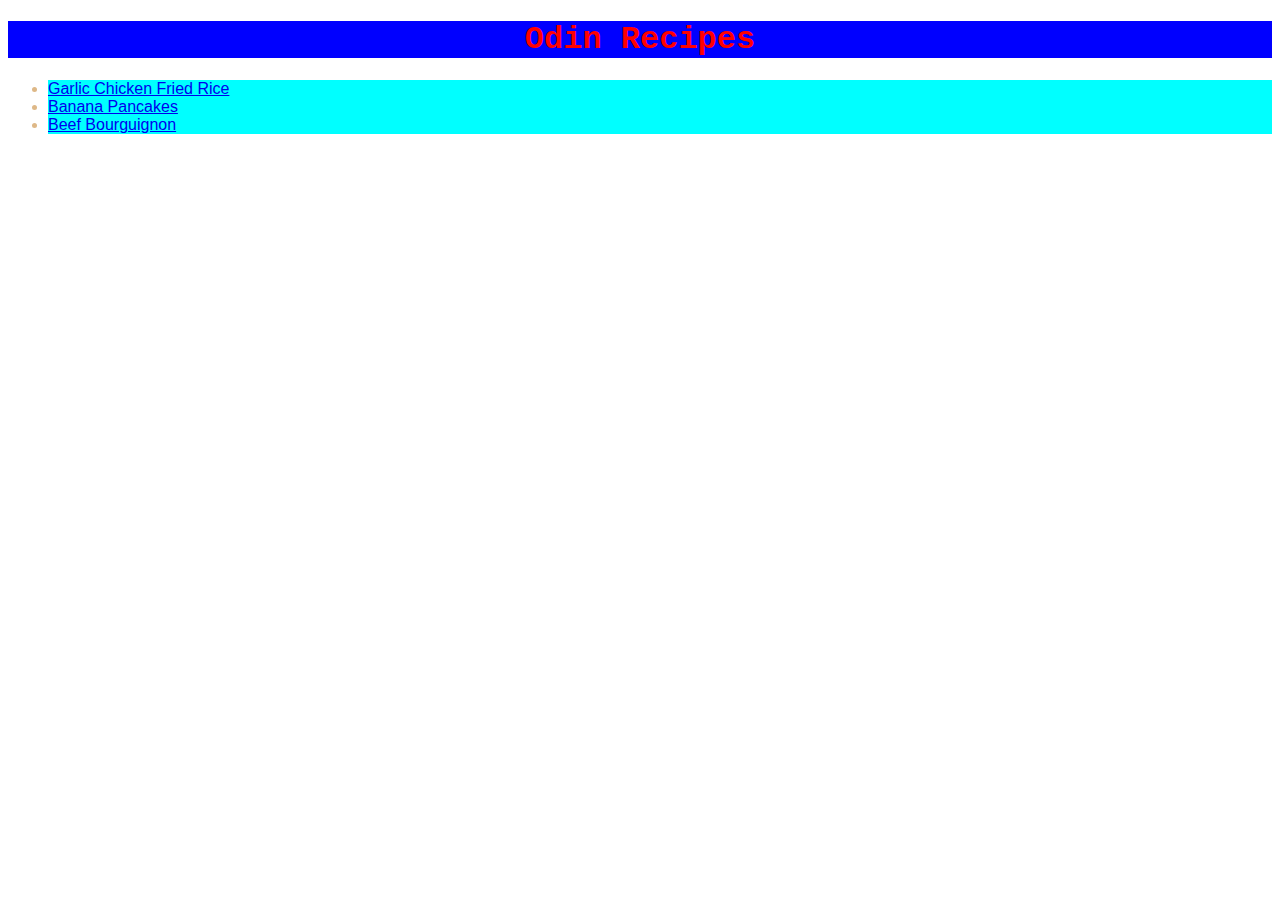
<file: index.html>
<!DOCTYPE html>
<html lang="en">
<head>
    <meta charset="UTF-8">
    <meta name="viewport" content="width=device-width, initial-scale=1.0">
    <title>Document</title>
    <link rel= stylesheet href="./styles.css"/>
</head>
<body>
    <h1 class="title">Odin Recipes</h1>
    <ul>
        <li class="recipe"><a href="recipes/chicken.html">Garlic Chicken Fried Rice</a></li>
        <li class="recipe"><a href="recipes/pancake.html">Banana Pancakes</a></li>
        <li class="recipe"><a href="recipes/beef.html">Beef Bourguignon</a></li>
    </ul>
    
</body>
</html>
</file>
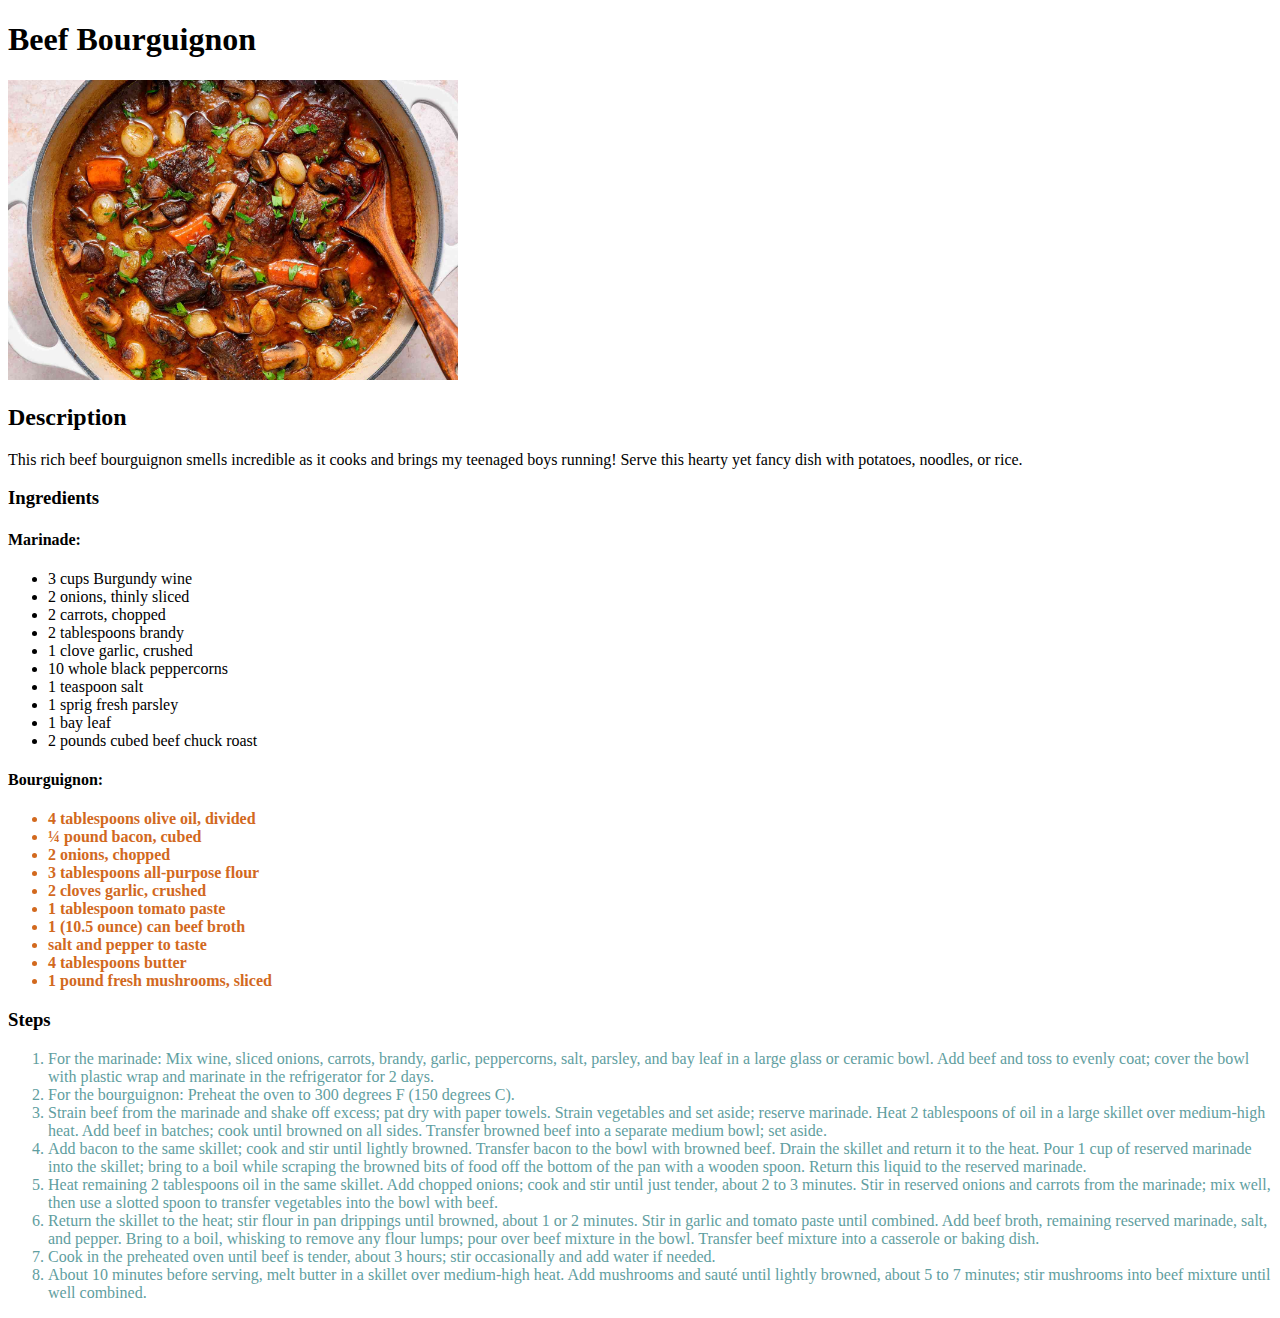
<file: recipes/beef.html>
<!DOCTYPE html>
<html lang="en">
<head>
    <meta charset="UTF-8">
    <meta name="viewport" content="width=device-width, initial-scale=1.0">
    <title>Document</title>
    <link rel= stylesheet href="../styles.css"/>
</head>
<body>
    <h1>Beef Bourguignon</h1>
    <img src="beef.jpg" alt="beef" height="300">
    <h2>Description</h2>
    <p>This rich beef bourguignon smells incredible as it cooks and brings my teenaged boys running! Serve this hearty yet fancy dish with potatoes, noodles, or rice.</p>
    <h3>Ingredients</h3>
    <h4>Marinade:</h4>
    <ul>
        <li>3 cups Burgundy wine</li>
        <li>2 onions, thinly sliced</li>
        <li>2 carrots, chopped</li>
        <li>2 tablespoons brandy</li>
        <li>1 clove garlic, crushed</li>
        <li>10 whole black peppercorns</li>
        <li>1 teaspoon salt</li>
        <li>1 sprig fresh parsley</li>
        <li>1 bay leaf</li>
        <li>2 pounds cubed beef chuck roast</li>
    </ul>
    <h4>Bourguignon:</h4>
    <ul>
        <li class="ingredient">4 tablespoons olive oil, divided</li>
        <li class="ingredient">¼ pound bacon, cubed</li>
        <li class="ingredient">2 onions, chopped</li>
        <li class="ingredient">3 tablespoons all-purpose flour</li>
        <li class="ingredient">2 cloves garlic, crushed</li>
        <li class="ingredient">1 tablespoon tomato paste</li>
        <li class="ingredient">1 (10.5 ounce) can beef broth</li>
        <li class="ingredient">salt and pepper to taste</li>
        <li class="ingredient">4 tablespoons butter</li>
        <li class="ingredient">1 pound fresh mushrooms, sliced</li>
    </ul>
    <h3>Steps</h3>
    <ol>
        <li class="step">For the marinade: Mix wine, sliced onions, carrots, brandy, garlic, peppercorns, salt, parsley, and bay leaf in a large glass or ceramic bowl. Add beef and toss to evenly coat; cover the bowl with plastic wrap and marinate in the refrigerator for 2 days.</li>
        <li class="step">For the bourguignon: Preheat the oven to 300 degrees F (150 degrees C).</li>
        <li class="step">Strain beef from the marinade and shake off excess; pat dry with paper towels. Strain vegetables and set aside; reserve marinade. Heat 2 tablespoons of oil in a large skillet over medium-high heat. Add beef in batches; cook until browned on all sides. Transfer browned beef into a separate medium bowl; set aside.</li>
        <li class="step">Add bacon to the same skillet; cook and stir until lightly browned. Transfer bacon to the bowl with browned beef. Drain the skillet and return it to the heat. Pour 1 cup of reserved marinade into the skillet; bring to a boil while scraping the browned bits of food off the bottom of the pan with a wooden spoon. Return this liquid to the reserved marinade.</li>
        <li class="step">Heat remaining 2 tablespoons oil in the same skillet. Add chopped onions; cook and stir until just tender, about 2 to 3 minutes. Stir in reserved onions and carrots from the marinade; mix well, then use a slotted spoon to transfer vegetables into the bowl with beef.</li>
        <li class="step">Return the skillet to the heat; stir flour in pan drippings until browned, about 1 or 2 minutes. Stir in garlic and tomato paste until combined. Add beef broth, remaining reserved marinade, salt, and pepper. Bring to a boil, whisking to remove any flour lumps; pour over beef mixture in the bowl. Transfer beef mixture into a casserole or baking dish.</li>
        <li class="step">Cook in the preheated oven until beef is tender, about 3 hours; stir occasionally and add water if needed.</li>
        <li class="step">About 10 minutes before serving, melt butter in a skillet over medium-high heat. Add mushrooms and sauté until lightly browned, about 5 to 7 minutes; stir mushrooms into beef mixture until well combined.</li>
    </ol>
</body>
</html>
</file>
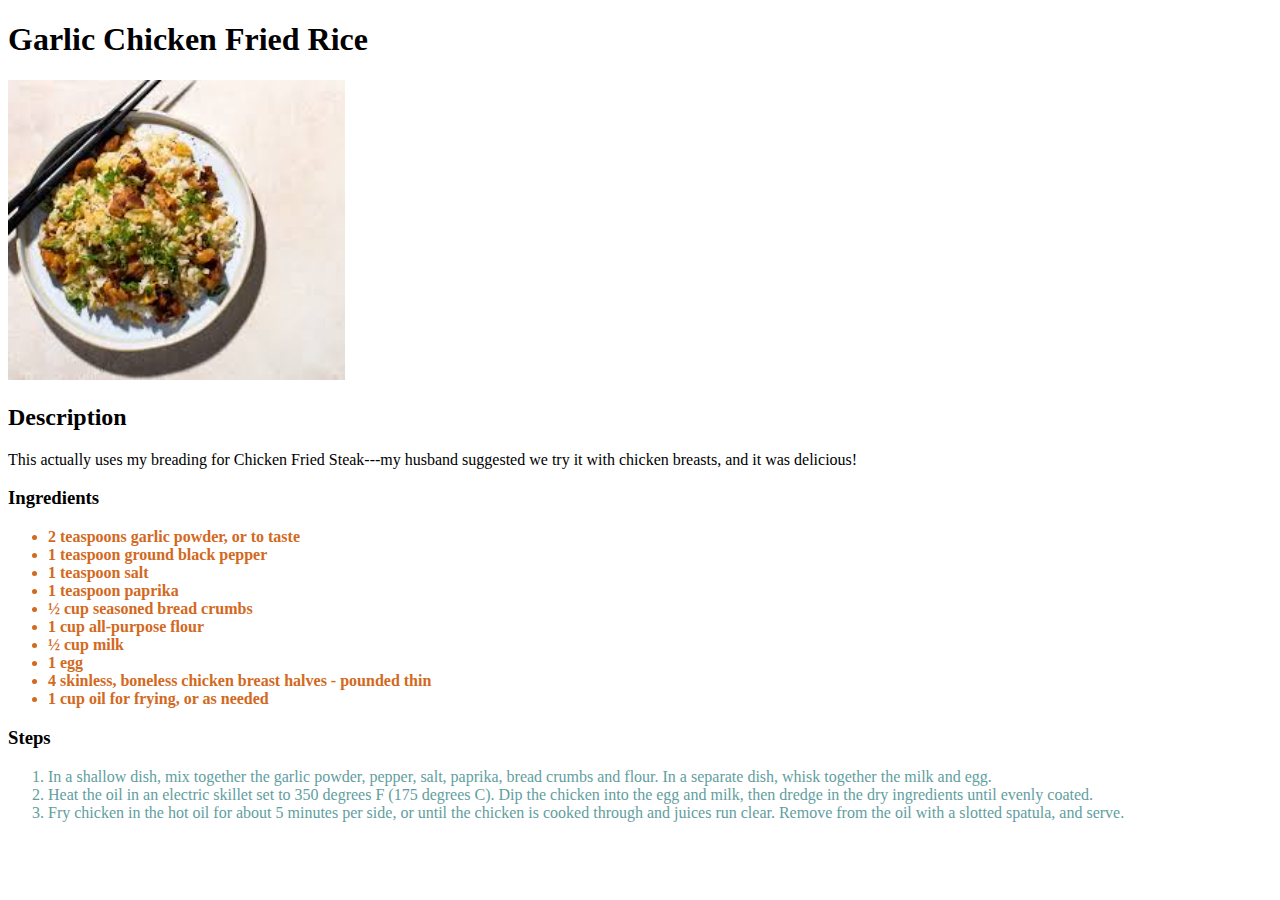
<file: recipes/chicken.html>
<!DOCTYPE html>
<html lang="en">
<head>
    <meta charset="UTF-8">
    <meta name="viewport" content="width=device-width, initial-scale=1.0">
    <title>Document</title>
    <link rel= stylesheet href="../styles.css"/>
</head>
<body>
    <h1>Garlic Chicken Fried Rice</h1>
    <img src="chicken.jpeg" alt="garlic chicken" height="300">
    <h2>Description</h2>
    <p>This actually uses my breading for Chicken Fried Steak---my husband suggested we try it with chicken breasts, and it was delicious!</p>
    <h3>Ingredients</h3>
    <ul>
        <li class="ingredient">2 teaspoons garlic powder, or to taste</li>
        <li class="ingredient">1 teaspoon ground black pepper</li>
        <li class="ingredient">1 teaspoon salt</li>
        <li class="ingredient">1 teaspoon paprika</li>
        <li class="ingredient">½ cup seasoned bread crumbs</li>
        <li class="ingredient">1 cup all-purpose flour</li>
        <li class="ingredient">½ cup milk</li>
        <li class="ingredient">1 egg</li>
        <li class="ingredient">4 skinless, boneless chicken breast halves - pounded thin</li>
        <li class="ingredient">1 cup oil for frying, or as needed</li>
    </ul>
    <h3>Steps</h3>
    <ol>
        <li class="step">In a shallow dish, mix together the garlic powder, pepper, salt, paprika, bread crumbs and flour. In a separate dish, whisk together the milk and egg.</li>
        <li class="step">Heat the oil in an electric skillet set to 350 degrees F (175 degrees C). Dip the chicken into the egg and milk, then dredge in the dry ingredients until evenly coated.</li>
        <li class="step">Fry chicken in the hot oil for about 5 minutes per side, or until the chicken is cooked through and juices run clear. Remove from the oil with a slotted spatula, and serve.</li>
    </ol>
    
</body>
</html>
</file>
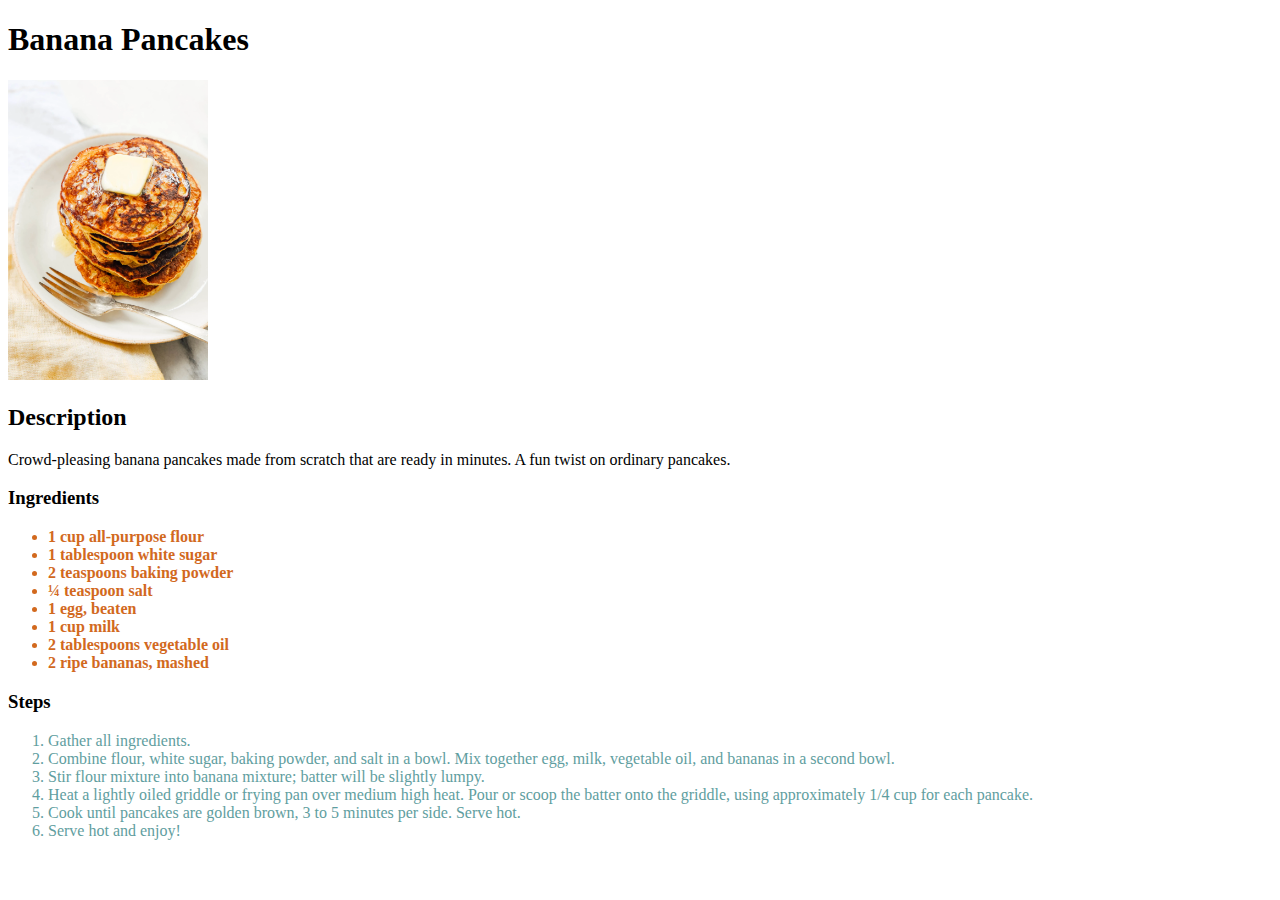
<file: recipes/pancake.html>
<!DOCTYPE html>
<html lang="en">
<head>
    <meta charset="UTF-8">
    <meta name="viewport" content="width=device-width, initial-scale=1.0">
    <title>Document</title>
    <link rel= stylesheet href="../styles.css"/>
</head>
<body>
    <h1>Banana Pancakes</h1>
    <img src="pancake.webp" alt="banana pancake" height="300">
    <h2>Description</h2>
    <p>Crowd-pleasing banana pancakes made from scratch that are ready in minutes. A fun twist on ordinary pancakes.</p>
    <h3>Ingredients</h3>
    <ul>
        <li class="ingredient">1 cup all-purpose flour</li>
        <li class="ingredient">1 tablespoon white sugar</li>
        <li class="ingredient">2 teaspoons baking powder</li>
        <li class="ingredient">¼ teaspoon salt</li>
        <li class="ingredient">1 egg, beaten</li>
        <li class="ingredient">1 cup milk</li>
        <li class="ingredient">2 tablespoons vegetable oil</li>
        <li class="ingredient">2 ripe bananas, mashed</li>
    </ul>
    <h3>Steps</h3>
    <ol>
        <li class="step">Gather all ingredients.</li>
        <li class="step">Combine flour, white sugar, baking powder, and salt in a bowl. Mix together egg, milk, vegetable oil, and bananas in a second bowl.</li>
        <li class="step">Stir flour mixture into banana mixture; batter will be slightly lumpy.</li>
        <li class="step">Heat a lightly oiled griddle or frying pan over medium high heat. Pour or scoop the batter onto the griddle, using approximately 1/4 cup for each pancake.</li>
        <li class="step">Cook until pancakes are golden brown, 3 to 5 minutes per side. Serve hot.</li>
        <li class="step">Serve hot and enjoy!</li>
    </ol>
    
</body>
</html>
</file>
<file: styles.css>
.title {
    background-color: blue;
    color: red;
    text-align: center;
    font-family: 'Courier New', Courier, monospace;
}

.recipe {
    background-color: aqua;
    color:burlywood;
    font-family: 'Franklin Gothic Medium', 'Arial Narrow', Arial, sans-serif;
}

.ingredient {
    color: chocolate;
    font-family: 'Times New Roman', Times, serif;
    font-weight: bold;
}

.step {
    color:cadetblue;
    font-family: 'Times New Roman', Times, serif;
}
</file>
